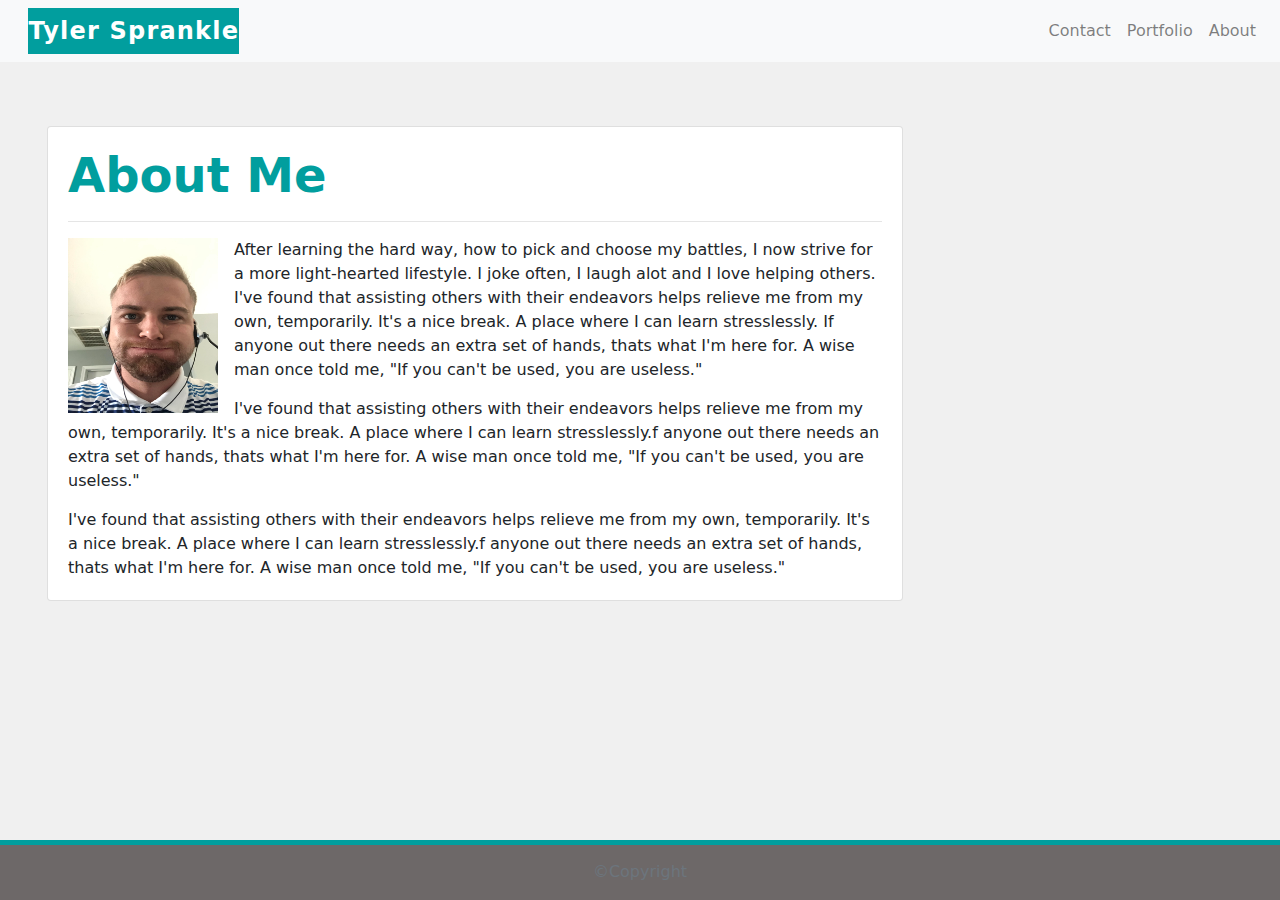
<file: index.html>
<!DOCTYPE html>
<html lang="en">
<head>
    <meta charset="UTF-8">
    <meta name="viewport" content="width=device-width, initial-scale=1.0">
    <link rel="stylesheet" href="https://stackpath.bootstrapcdn.com/bootstrap/4.5.2/css/bootstrap.min.css" integrity="sha384-JcKb8q3iqJ61gNV9KGb8thSsNjpSL0n8PARn9HuZOnIxN0hoP+VmmDGMN5t9UJ0Z" crossorigin="anonymous">
    <link href="./style.css" rel="stylesheet" type="text/css">
    <title>Portfolio</title>
</head>
<body>
    <nav class="navbar navbar-expand-lg navbar-light bg-light"> 
        <a class="navbar-brand" href="#"  id="navbar">Tyler Sprankle</a>
        <button class="navbar-toggler" type="button" data-toggle="collapse" data-target="#navbarSupportedContent" aria-controls="navbarSupportedContent" aria-expanded="false" aria-label="Toggle navigation">
          <span class="navbar-toggler-icon"></span>
        </button>
        <div class="collapse navbar-collapse justify-content-end" id="navbarSupportedContent">
          <ul class="navbar-nav">
           <li class="nav-item">
              <a class="nav-link" href="contact.html">Contact</a>
            </li>
            <li class="nav-item">
              <a class="nav-link" href="portfolio.html">Portfolio</a>
            </li>
            <li class="nav-item">
              <a class="nav-link" href="index.html">About</a>
            </li>  
          </ul>  
        </div>
    </nav>
    <div class="container" id="cContainer">
      <div class="row">
        <div class="col-sm-12 col-lg-10">
          <article class="card">
            <div class="card-body">
              <h1 class="card-title" id="cTitle">About Me</h1>
              <hr>
              <img src="imgs/unnamed.jpg" alt="Photo of Tyler" id="tPhoto">
              <p class="card-text">After learning the hard way, how to pick and choose my battles, I now strive for a more light-hearted lifestyle. I joke often, I laugh alot and I love helping others. I've found that assisting others with their endeavors helps relieve me from my own, temporarily. It's a nice break. A place where I can learn stresslessly. If anyone out there needs an extra set of hands, thats what I'm here for. A wise man once told me, "If you can't be used, you are useless."</p>
              <p class="card-text">I've found that assisting others with their endeavors helps relieve me from my own, temporarily. It's a nice break. A place where I can learn stresslessly.f anyone out there needs an extra set of hands, thats what I'm here for. A wise man once told me, "If you can't be used, you are useless."</p>
              <p class="card-text">I've found that assisting others with their endeavors helps relieve me from my own, temporarily. It's a nice break. A place where I can learn stresslessly.f anyone out there needs an extra set of hands, thats what I'm here for. A wise man once told me, "If you can't be used, you are useless."</p>
            </div>
          </article>
        </div>
      </div>
    </div>
    
    <div class="footer">
      <div class="container" id="fContainer">
        <p class="text-muted">&copy;Copyright</p>
      </div>
    </div>
    <script src="https://code.jquery.com/jquery-3.5.1.slim.min.js" integrity="sha384-DfXdz2htPH0lsSSs5nCTpuj/zy4C+OGpamoFVy38MVBnE+IbbVYUew+OrCXaRkfj" crossorigin="anonymous"></script>
    <script src="https://cdn.jsdelivr.net/npm/popper.js@1.16.1/dist/umd/popper.min.js" integrity="sha384-9/reFTGAW83EW2RDu2S0VKaIzap3H66lZH81PoYlFhbGU+6BZp6G7niu735Sk7lN" crossorigin="anonymous"></script>
    <script src="https://stackpath.bootstrapcdn.com/bootstrap/4.5.2/js/bootstrap.min.js" integrity="sha384-B4gt1jrGC7Jh4AgTPSdUtOBvfO8shuf57BaghqFfPlYxofvL8/KUEfYiJOMMV+rV" crossorigin="anonymous"></script>
</body>
</html>
</file>
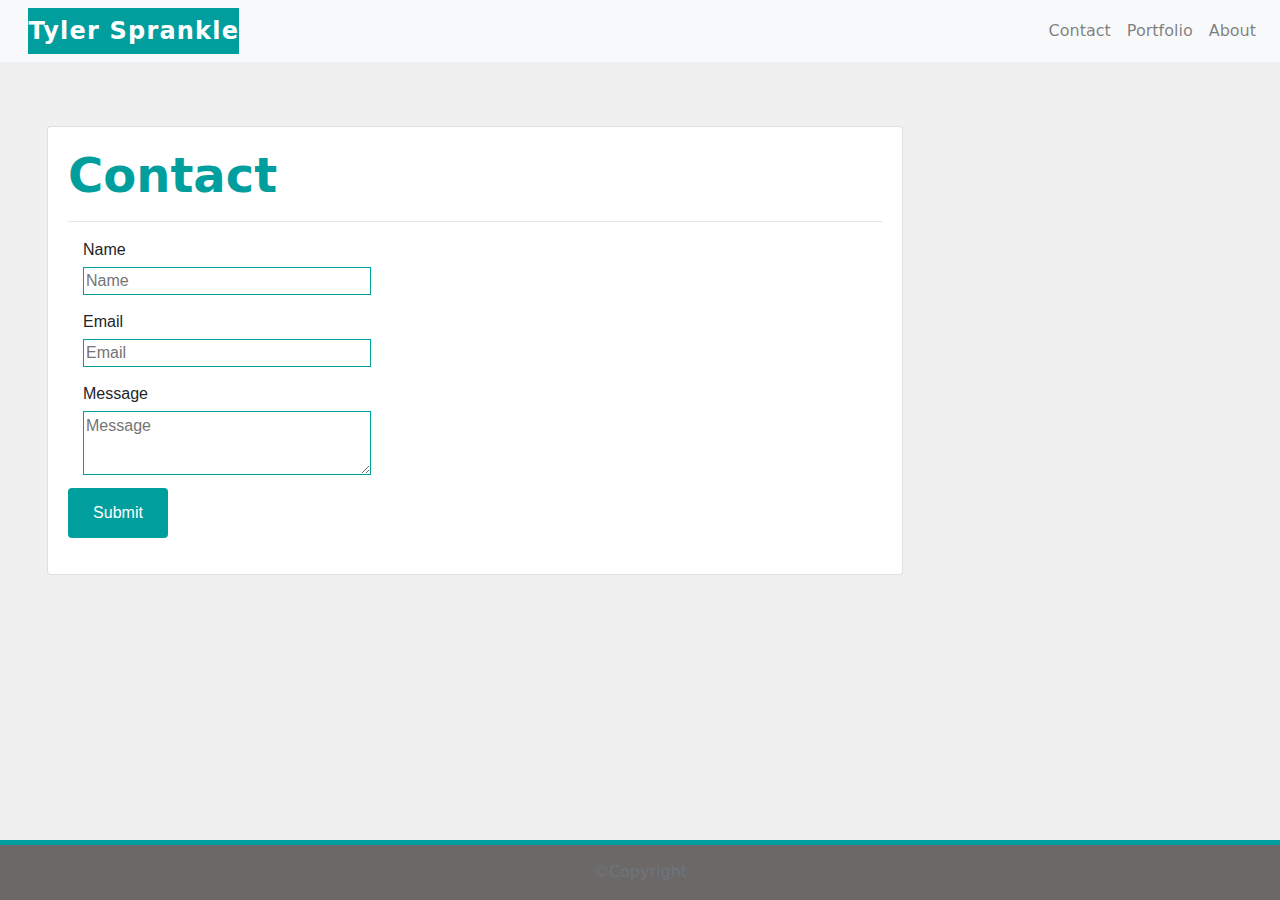
<file: contact.html>
<!DOCTYPE html>
<html lang="en">
<head>
    <meta charset="UTF-8">
    <meta name="viewport" content="width=device-width, initial-scale=1.0">
    <link rel="stylesheet" href="https://stackpath.bootstrapcdn.com/bootstrap/4.5.2/css/bootstrap.min.css" integrity="sha384-JcKb8q3iqJ61gNV9KGb8thSsNjpSL0n8PARn9HuZOnIxN0hoP+VmmDGMN5t9UJ0Z" crossorigin="anonymous">
    <link href="style.css" rel="stylesheet" type="text/css">
    <title>Contact</title>
</head>
<body>
    <nav class="navbar navbar-expand-lg navbar-light bg-light"> 
        <a class="navbar-brand" href="#"  id="navbar">Tyler Sprankle</a>
        <button class="navbar-toggler" type="button" data-toggle="collapse" data-target="#navbarSupportedContent" aria-controls="navbarSupportedContent" aria-expanded="false" aria-label="Toggle navigation">
          <span class="navbar-toggler-icon"></span>
        </button>
        <div class="collapse navbar-collapse justify-content-end" id="navbarSupportedContent">
          <ul class="navbar-nav">
           <li class="nav-item">
              <a class="nav-link" href="contact.html">Contact</a>
            </li>
            <li class="nav-item">
              <a class="nav-link" href="portfolio.html">Portfolio</a>
            </li>
            <li class="nav-item">
              <a class="nav-link" href="index.html">About</a>
            </li>  
          </ul>  
        </div>
    </nav>
    <div class="container" id="cContainer">
        <div class="row">
            <div class="col-sm-12 col-lg-10">
                <div class="card">
                    <div class="card-body">
                        <h1 class="card-title" id="cTitle">Contact</h1>
                        <hr>
                        <form class="form-group form-group-sm">
                            <div class="container">
                                <p>Name</p>
                                <input placeholder="Name" id="name" type="name" name="name">
                                <br>
                                <p>Email</p>
                                <input placeholder="Email" id="email" type="email" name="email">
                                <br>
                                <p>Message</p>
                                <textarea placeholder="Message" id="message" type="message" name="message"></textarea>
                                <br>
                            </div>
                            <input type="submit" class="btn" name="submit" value="Submit" id="submit"/>
                        </form> 
                    </div>
                </div>
            </div>
        </div>
    </div>
    <div class="footer">
        <div class="container" id="fContainer">
          <p class="text-muted">&copy;Copyright</p>
        </div>
    </div>
    <script src="https://code.jquery.com/jquery-3.5.1.slim.min.js" integrity="sha384-DfXdz2htPH0lsSSs5nCTpuj/zy4C+OGpamoFVy38MVBnE+IbbVYUew+OrCXaRkfj" crossorigin="anonymous"></script>
    <script src="https://cdn.jsdelivr.net/npm/popper.js@1.16.1/dist/umd/popper.min.js" integrity="sha384-9/reFTGAW83EW2RDu2S0VKaIzap3H66lZH81PoYlFhbGU+6BZp6G7niu735Sk7lN" crossorigin="anonymous"></script>
    <script src="https://stackpath.bootstrapcdn.com/bootstrap/4.5.2/js/bootstrap.min.js" integrity="sha384-B4gt1jrGC7Jh4AgTPSdUtOBvfO8shuf57BaghqFfPlYxofvL8/KUEfYiJOMMV+rV" crossorigin="anonymous"></script>
</body>
</html>
</file>
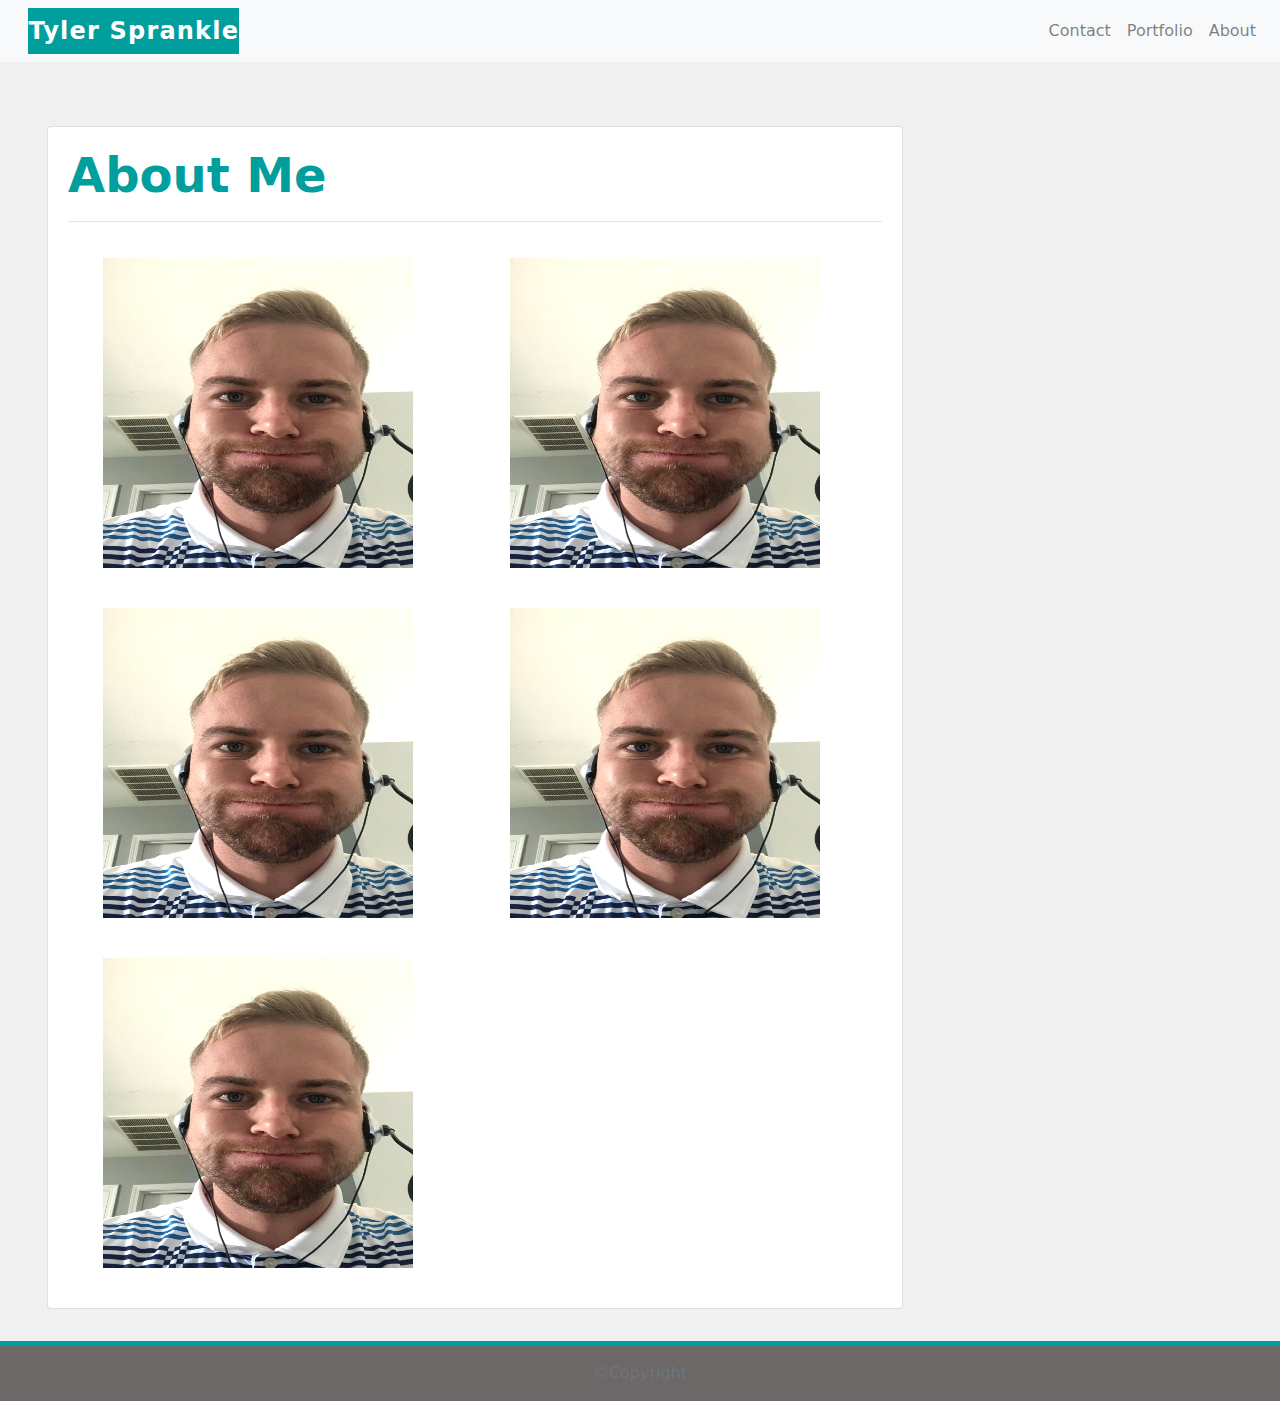
<file: portfolio.html>
<!DOCTYPE html>
<html lang="en">
<head>
    <meta charset="UTF-8">
    <meta name="viewport" content="width=device-width, initial-scale=1.0">
    <link rel="stylesheet" href="https://stackpath.bootstrapcdn.com/bootstrap/4.5.2/css/bootstrap.min.css" integrity="sha384-JcKb8q3iqJ61gNV9KGb8thSsNjpSL0n8PARn9HuZOnIxN0hoP+VmmDGMN5t9UJ0Z" crossorigin="anonymous">
    <link href="style.css" rel="stylesheet" type="text/css">
    <title>Portfolio</title>
</head>
<body>
    <nav class="navbar navbar-expand-lg navbar-light bg-light"> 
        <a class="navbar-brand" href="#"  id="navbar">Tyler Sprankle</a>
        <button class="navbar-toggler" type="button" data-toggle="collapse" data-target="#navbarSupportedContent" aria-controls="navbarSupportedContent" aria-expanded="false" aria-label="Toggle navigation">
          <span class="navbar-toggler-icon"></span>
        </button>
        <div class="collapse navbar-collapse justify-content-end" id="navbarSupportedContent">
          <ul class="navbar-nav">
           <li class="nav-item">
              <a class="nav-link" href="contact.html">Contact</a>
            </li>
            <li class="nav-item">
              <a class="nav-link" href="portfolio.html">Portfolio</a>
            </li>
            <li class="nav-item">
              <a class="nav-link" href="index.html">About</a>
            </li>  
    
    </nav>
    <div class="container" id="cContainer">
      <div class="row">
        <div class="col-xs-12 col-lg-10">
          <div class="card">
            <div class="card-body">
              <h1 class="card-title" id="cTitle">About Me</h1>
              <hr>
              <div class='container'>
                <div class='row'>
                  <div class='col-xs-12 col-md-12 col-xl-6'>
                    <div class='thumbnail'id="pImgs">
                      <img src="imgs/unnamed.jpg">
                    </div>
                  </div>
                  <div class='col-xs-12 col-md-12 col-xl-6'>
                    <div class='thumbnail'id="pImgs">
                      <img src="imgs/unnamed.jpg">
                    </div>
                  </div>
                  <div class='col-xs-12 col-md-12 col-xl-6'>
                    <div class='thumbnail'id="pImgs">
                      <img src="imgs/unnamed.jpg">
                    </div>
                  </div>
                  <div class='col-xs-12 col-md-12 col-xl-6'>
                    <div class='thumbnail'id="pImgs">
                      <img src="imgs/unnamed.jpg">
                    </div>
                  </div>
                  <div class='col-xs-12 col-md-12 col-xl-6'>
                    <div class='thumbnail'id="pImgs">
                      <img src="imgs/unnamed.jpg">
                    </div>
                  </div>
                </div>
              </div>
            </div>
          </div>
        </div>
      </div>
    </div>
    <div class="footer">
      <div class="container" id="fContainer">
        <p class="text-muted">&copy;Copyright</p>
      </div>
    </div>
    <script src="https://code.jquery.com/jquery-3.5.1.slim.min.js" integrity="sha384-DfXdz2htPH0lsSSs5nCTpuj/zy4C+OGpamoFVy38MVBnE+IbbVYUew+OrCXaRkfj" crossorigin="anonymous"></script>
    <script src="https://cdn.jsdelivr.net/npm/popper.js@1.16.1/dist/umd/popper.min.js" integrity="sha384-9/reFTGAW83EW2RDu2S0VKaIzap3H66lZH81PoYlFhbGU+6BZp6G7niu735Sk7lN" crossorigin="anonymous"></script>
    <script src="https://stackpath.bootstrapcdn.com/bootstrap/4.5.2/js/bootstrap.min.js" integrity="sha384-B4gt1jrGC7Jh4AgTPSdUtOBvfO8shuf57BaghqFfPlYxofvL8/KUEfYiJOMMV+rV" crossorigin="anonymous"></script>
</body>
</html>
</file>
<file: style.css>
html {
    position: relative;
    min-height: 100%;
}

body {
    background-color: #f0f0f0;
    font-family: sans;
    margin-bottom: 60px;
}

#navbar {
    margin-left: 1%;
    color: #fff;
    background-color: rgb(1, 158, 158);;
    font-size: 1.5em;
    font-weight: 900;
    letter-spacing: .05em;
}

#pImgs img {
    width: 350px;
    height: 350px;
    padding: 20px;
}

.card {
    margin: 2rem;
}
#cContainer {
    margin-top: 2rem;
    margin-left: 0;
}

#cTitle {
    color: rgb(1, 158, 158);
    font-size: 3rem;
    font-weight: 600;
}
p {
    margin: 15px 0 5px 0;
}

input {
    width: 18rem;
    color: rgb(1, 158, 158);
    border: 0.5px solid rgb(1, 158, 158);
}

form {
    font-family: sans-serif;
}

#message {
    height: 4rem;
    width: 18rem;
    color: rgb(1, 158, 158);
    border: 0.5px solid rgb(1, 158, 158);

}

#submit {
    margin-top: 6px;
    height: 50px;
    width: 100px;
    color: #fff;
    background-color: rgb(1, 158, 158);
}

#tPhoto {
    float: left;
    width: 150px;
    height: 175px;
    margin: 0 1rem 0 0;
}

.footer {
    position: absolute;
    bottom: 0;
    width: 100%;
    height: 60px;
    background-color: #6d6868;
    border-top: 5px solid rgb(1, 158, 158);
}

#fContainer {
    width: auto;
    max-width: 680px;
    padding: 0 15px;
}

#fContainer .text-muted {
    margin: 20px o;
    text-align: center;
}
</file>
